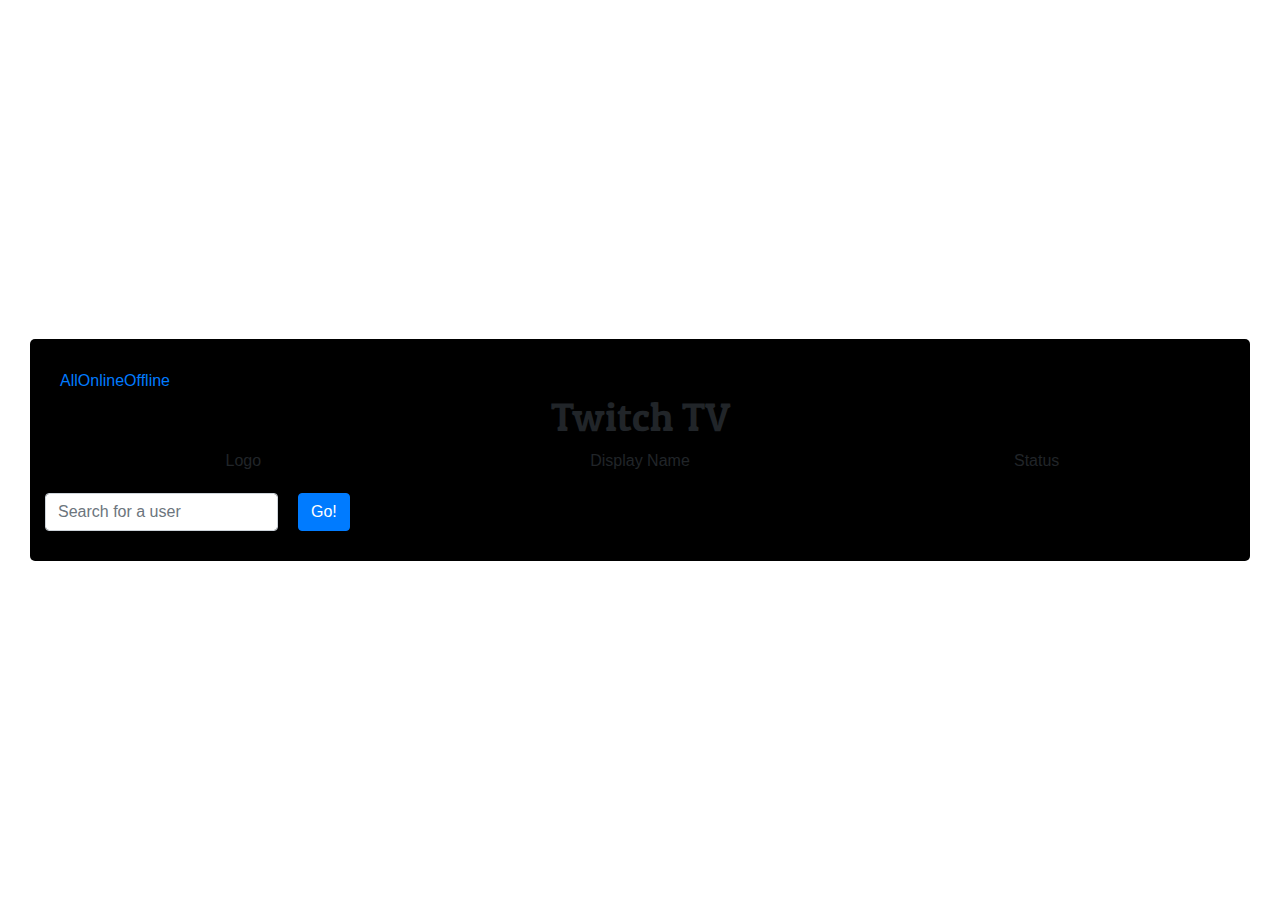
<file: ttv-old/index.html>
<!DOCTYPE html>
 <head>
  <link href="https://fonts.googleapis.com/css?family=Patua+One" rel="stylesheet">
  <link type="text/css" href="style.css" rel="stylesheet">
  <link type="text/css" href="https://cdnjs.cloudflare.com/ajax/libs/twitter-bootstrap/4.0.0-alpha.6/css/bootstrap.min.css" rel="stylesheet">
</head>

<body>
  <div style="container-fluid">
    <div class="outerwrap">
      <div class="wrap">
      <ul class="nav nav-pills">
			<li class="active">
        <a href="#1a" data-toggle="tab">All</a>
			</li>
			<li><a href="#2a" data-toggle="tab">Online</a>
			</li>
			<li><a href="#3a" data-toggle="tab">Offline</a>
			</li>
		</ul>

			<div class="tab-content clearfix">
			  <div class="tab-pane active" id="1a">

        <h1>Twitch TV</h1>
        <div class="streams-cont">
          <div class="row">
            <div class="col-md-4">Logo</div>
            <div class="col-md-4">Display Name</div>
            <div class="col-md-4">Status</div>
          </div>
          <div id="user-info">

          </div>
          <div class="formwrap">
            <div id="searchform">
            <div class="row formrow">
      <div class="col-xs-9 inp"><input type="text" class="search form-control" placeholder="Search for a user" required></div>
    <div class="col-xs-1 sub"><button class="btn btn-primary go"></i>Go!</button></div>
  </div>
  </div>

          </div>
        </div>
      </div>

				</div>

    </div>
    </div>
    </div>
      <script type="text/javascript" src="script.js"></script>
<script type="text/javascript" src="https://cdnjs.cloudflare.com/ajax/libs/jquery/3.1.1/jquery.min.js"></script>
</body>
</file>
<file: ttv-old/style.css>
body {
  background-color: #76d7f2;
  color: #fff;
}
.sub {
  padding-left: 0px;
}

.inp {
  padding-right: 20px;

}
.wrap {
  width: 100%;
  padding: 30px;
  background-color: #000;
  margin: auto;
  border-radius: 5px;
}

.outerwrap {
  min-height: 100%;
  min-height: 100vh;
  display: flex;
  flex-direction: column;
  align-items: center;
  padding: 30px;
}

h1, h2, #temp {
  font-family: 'Patua One', Sans-serif;
  text-transform: capitalize;
  text-align: center;
}

.streams-cont {
  text-align: center;
}
.go {background-color: #76d7f2;}
.formrow {padding-top: 20px;}
</file>
